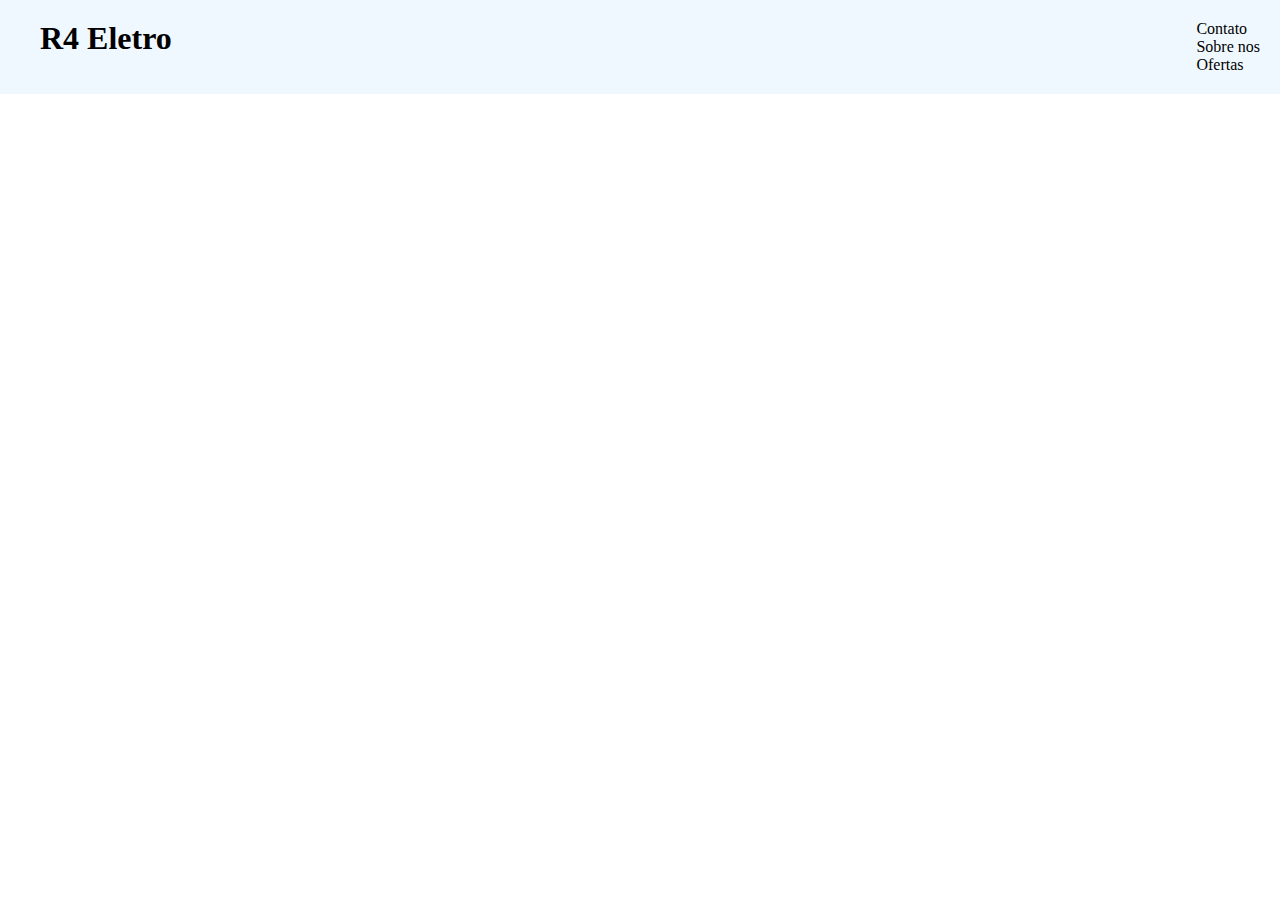
<file: index.html>
<!DOCTYPE html>
<html lang="en">
<head>
    <meta charset="UTF-8">
    <meta http-equiv="X-UA-Compatible" content="IE=edge">
    <meta name="viewport" content="width=device-width, initial-scale=1.0">
    <title>Document</title>
    <style>
        * {
            margin: 0;
            padding: 0;
            list-style: none;
        }

        .header {
            display: flex;
            justify-content: space-between;
            background-color: aliceblue;
            padding: 20px;
            position: relative;
        }

        .header h1 {
            margin-left: 20px;
        }

        .menu-web ul {
            margin-right: 20px;
            display: flex;
        }

        .menu-web ul li + li {
            margin-left: 10px;
        }

        .menu-mobile {
            background-color: aqua;
            position: absolute;
            top: 0;
            right: 0;
            width: 50%;
            height: 100vh;
            display: none;
        }

        .menu-mobile .sair {
            display: block;
            text-align: end;
            font-size: 20px;
            margin: 15px;
            cursor: default;
        }

        .menu-mobile li {
            text-align: center;
            font-size: 20px;
            padding: 10px;
        }

        .menu-mobile li + li {
            margin-top: 20px;
        }

        .menu-mobile hr {
            border-color: black;
            width: 60%;
            margin: auto;
            margin-top: 10px;
            margin-bottom: 10px;
        }

        #button-menu {
            display: none;
        }

        .display-block {
            display: block;
        }

        .display-none {
            display: none;
        }

        .red {
            background: red;
        }

        @media (max-width: 700px) {
            .menu-web {
                display: none;
            }

            #button-menu {
                display: block;
            }
        }

    </style>
</head>
<body>
    <header class="header">
        <h1>R4 Eletro</h1>
        <ul class="menu-web">
            <li>Contato</li>
            <li>Sobre nos</li>
            <li>Ofertas</li>
        </ul>
        <ul class="menu-mobile">
            <span class="sair" onclick="fecharMenu()">X</span>
            <li>Contao</li>
            <hr>
            <li>Contato</li>
            <hr>
            <li>Sobre nos</li>
            <hr>
            <li>Ofertas</li>
            <hr>
            <li>Contato</li>
            <hr>
            <li>Sobre nos</li>
            <hr>
            <li>Ofertas</li>
        </ul>
        <button id="button-menu" onclick="aparecerMenu()">=</button>
    </header>

    <script>
        const buttonMenu = document.querySelector('#buttonMenu')

        function aparecerMenu() {
            document.querySelector('#button-menu').classList.toggle('display-none')
            document.querySelector('.menu-mobile').classList.toggle('display-block')
        }

        function fecharMenu () {
            document.querySelector('#button-menu').classList.toggle('display-none')
            document.querySelector('.menu-mobile').classList.toggle('display-block')
        }
    </script>
</body>
</html>
</file>
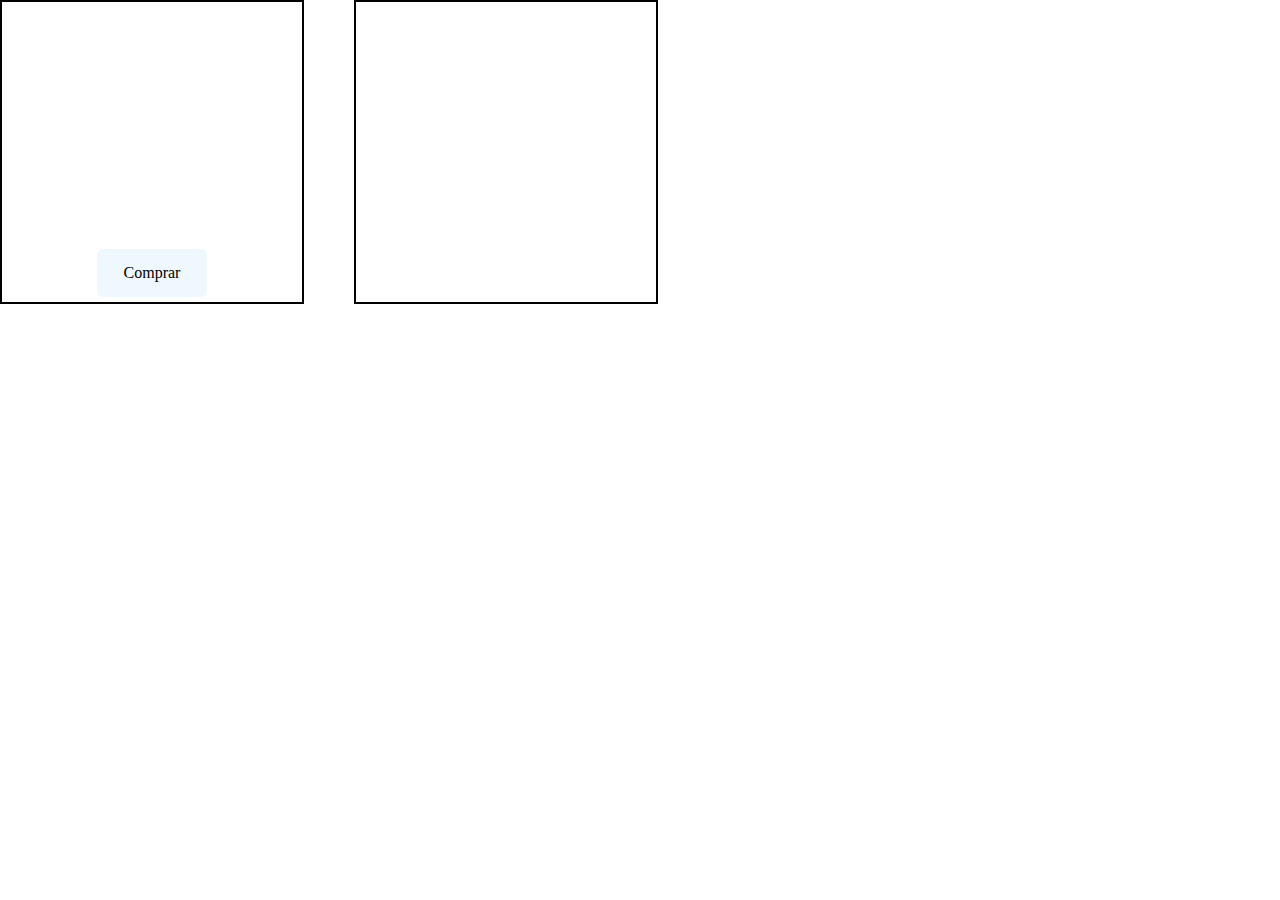
<file: index2.html>
<!DOCTYPE html>
<html lang="en">
<head>
    <meta charset="UTF-8">
    <meta http-equiv="X-UA-Compatible" content="IE=edge">
    <meta name="viewport" content="width=device-width, initial-scale=1.0">
    <title>Carrinho</title>
    <style>
        * {
            margin: 0;
            padding: 0;
        }
        body {
            display: flex;
        }

        .d1 {
            width: 300px;
            height: 300px;
            border: 2px solid black;
            margin-right: 50px;
            position: relative;
        }

        .comprar {
            display: block;
            background: aliceblue;
            text-align: center;
            width: 70px;
            padding: 15px 20px;
            border-radius: 5px;
            position: absolute;
            bottom: 5px;
            left: 50%;
            transform: translateX(-50%);
            cursor: pointer;
        }


        .d2 {
            width: 300px;
            height: 300px;
            border: 2px solid black;
            display: flex;
            flex-wrap: wrap;
        }

        .cubo {
            background: black;
            width: 300px;
            height: 300px;
        }
    </style>
</head>
<body>
    <div class="d1">
        <span class="comprar" onclick='adicionarCarrinho("<p>aaa</p>")'>Comprar</span>
    </div>
    <div class="d2">
        
    </div>
    <script>
        function adicionarCarrinho(a) {
            console.log(a)
            let div = document.createElement("div")
            div.classList.add('cubo')
            document.querySelector('.d2').append(div)
        }
    </script>
</body>
</html>
</file>
